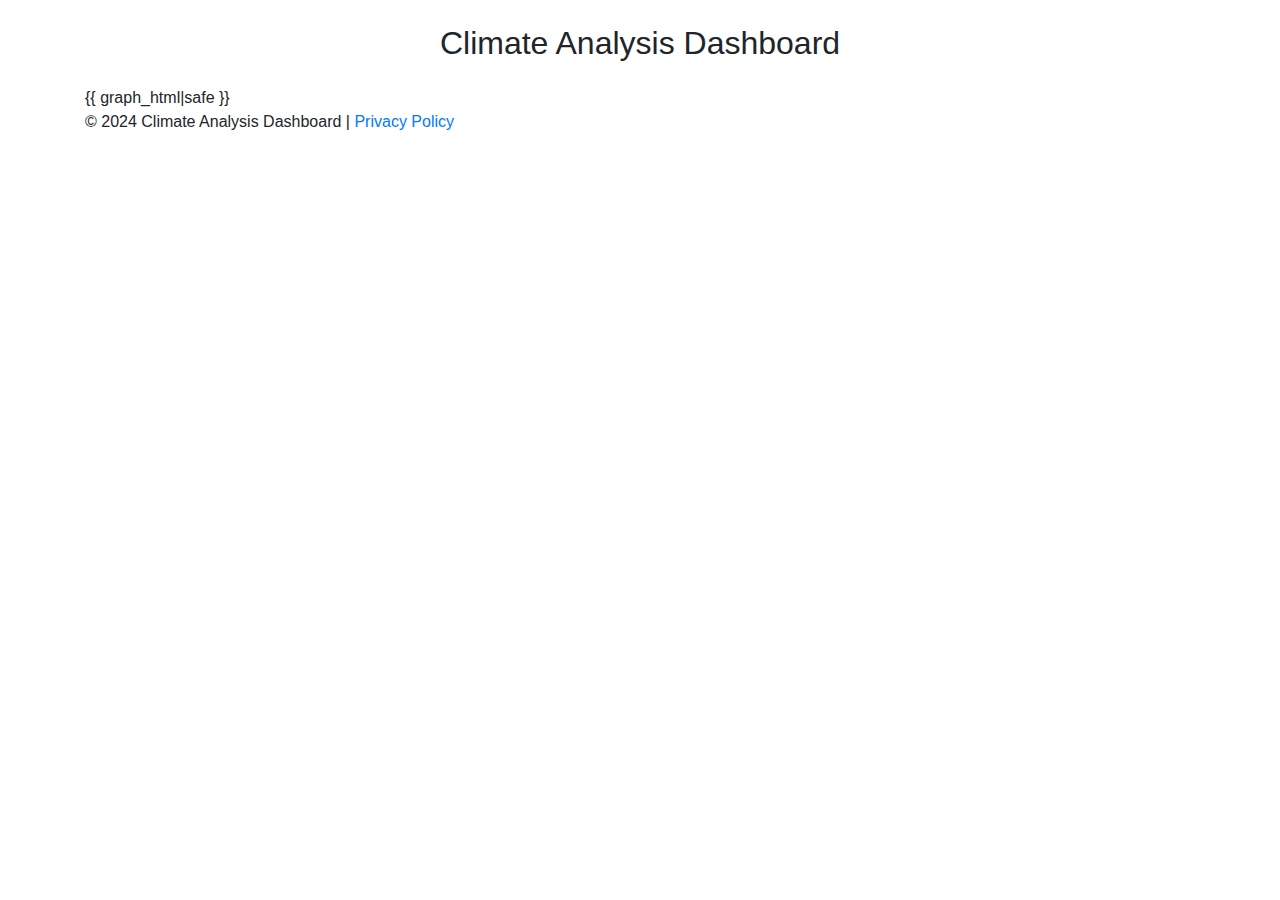
<file: chart.html>
<!DOCTYPE html>
<html lang="en">
<head>
    <meta charset="UTF-8">
    <meta name="viewport" content="width=device-width, initial-scale=1.0">
    <title>Climate Analysis Dashboard</title>
    <link rel="stylesheet" href="https://cdnjs.cloudflare.com/ajax/libs/bootstrap/4.5.2/css/bootstrap.min.css">
</head>
<body>
    <div class="container">
        <h2 class="text-center my-4">Climate Analysis Dashboard</h2>
        <div class="chart">
            {{ graph_html|safe }}
        </div>
    </div>
    <footer class="footer">
        <div class="container">
            <p>© 2024 Climate Analysis Dashboard | <a href="#">Privacy Policy</a></p>
        </div>
    </footer>
</body>
</html>
</file>
